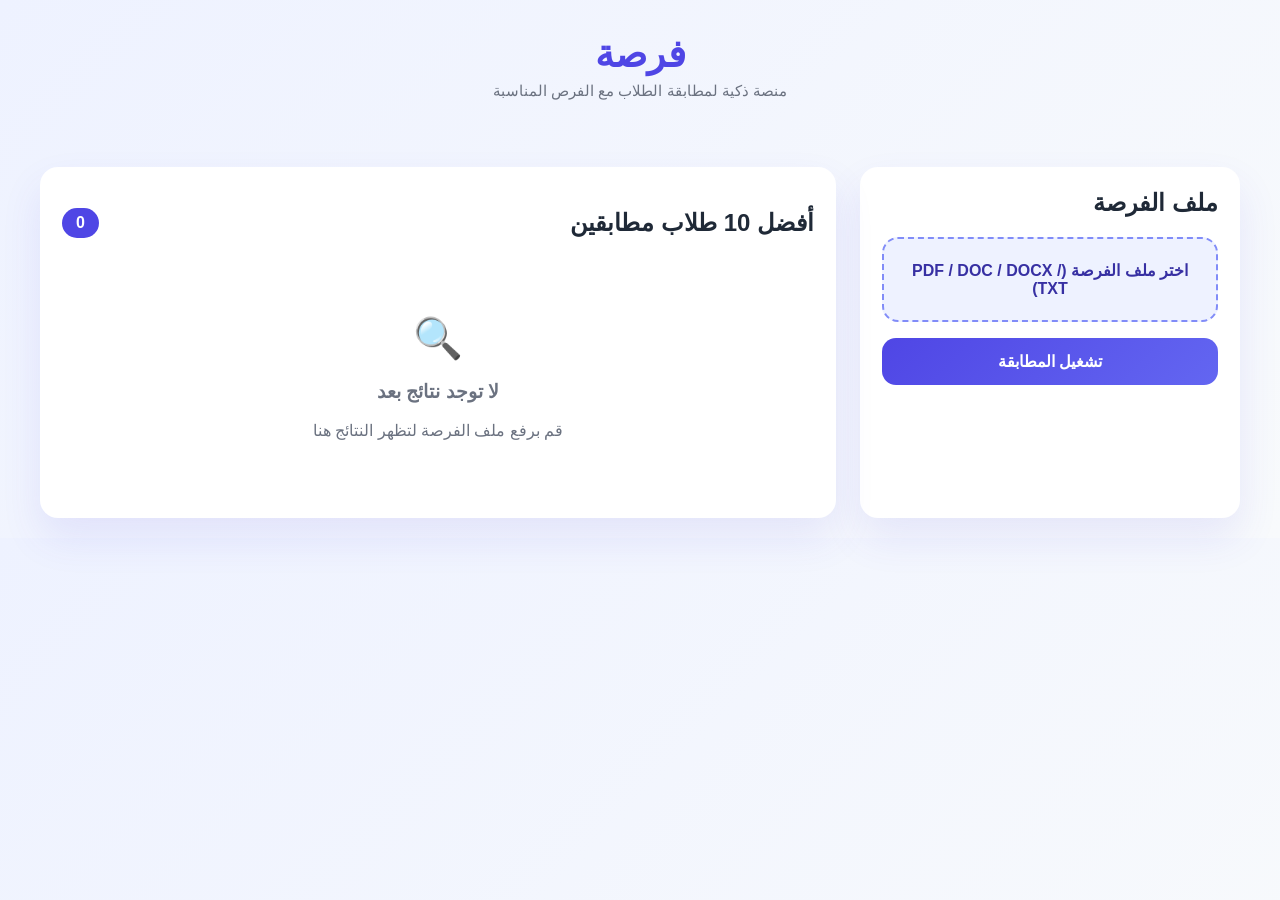
<file: kafka-proccess/dashboard-frontend/index.html>
<!DOCTYPE html>
<html lang="ar" dir="rtl">
<head>
    <meta charset="UTF-8" />
    <title>فرصة</title>
    <meta name="viewport" content="width=device-width, initial-scale=1.0" />
    <link rel="stylesheet" href="styles.css" />
</head>

<body>
<header class="site-header">
    <h1 class="site-title">فرصة</h1>
    <p class="site-tagline">منصة ذكية لمطابقة الطلاب مع الفرص المناسبة</p>
</header>

<div class="simple-page">
    <main class="simple-layout">
        <section class="simple-card upload-card">
            <h2>ملف الفرصة</h2>

            <form id="uploadForm" class="upload-form">
                <label for="opportunityFile" class="file-input-label">
                اختر ملف الفرصة (PDF / DOC / DOCX / TXT)
                <input
                type="file"
                id="opportunityFile"
                accept=".json,.pdf,.doc,.docx,.txt,application/json,application/pdf"
                required
                />
                </label>

                <button type="submit" class="primary-btn">تشغيل المطابقة</button>
                <div id="status" class="status"></div>
            </form>
        </section>

        <section class="simple-card results-card">
            <div class="results-header">
                <h2>أفضل 10 طلاب مطابقين</h2>
                <div class="badge" id="resultsCount">0</div>
            </div>

            <div id="resultsList" class="results-list">
                <div class="empty-state">
                    <div class="empty-icon">🔍</div>
                    <h3>لا توجد نتائج بعد</h3>
                    <p>قم برفع ملف الفرصة لتظهر النتائج هنا</p>
                </div>
            </div>
        </section>
    </main>
</div>

<script src="app.js"></script>
</body>
</html>
</file>
<file: kafka-proccess/dashboard-frontend/styles.css>
* {
  box-sizing: border-box;
  font-family: "Cairo", "Segoe UI", sans-serif;
}

body {
  margin: 0;
  background: linear-gradient(135deg, #eef2ff, #f8fafc);
  color: #1f2937;
}

.site-header {
  text-align: center;
  padding: 32px 12px;
}

.site-title {
  font-size: 38px;
  font-weight: 800;
  color: #4f46e5;
  margin: 0;
}

.site-tagline {
  margin-top: 6px;
  font-size: 15px;
  color: #6b7280;
}

.simple-page {
  padding: 20px;
}

.simple-layout {
  max-width: 1200px;
  margin: auto;
  display: grid;
  grid-template-columns: 380px 1fr;
  gap: 24px;
}

.simple-card {
  background: #fff;
  border-radius: 18px;
  padding: 22px;
  box-shadow: 0 20px 40px rgba(79, 70, 229, 0.1);
}

.upload-card h2 {
  margin-top: 0;
}

.upload-form {
  display: flex;
  flex-direction: column;
  gap: 16px;
}

.file-input-label {
  border: 2px dashed #818cf8;
  background: #eef2ff;
  border-radius: 16px;
  padding: 22px;
  text-align: center;
  cursor: pointer;
  font-weight: 700;
  color: #3730a3;
}

.file-input-label input {
  display: none;
}

.primary-btn {
  padding: 14px;
  border-radius: 14px;
  border: none;
  background: linear-gradient(135deg, #4f46e5, #6366f1);
  color: #fff;
  font-size: 16px;
  font-weight: 800;
  cursor: pointer;
}

.primary-btn:hover {
  box-shadow: 0 10px 25px rgba(79, 70, 229, 0.35);
}

.status {
  font-size: 14px;
  font-weight: 700;
}

.status.success {
  color: #047857;
}

.status.error {
  color: #b91c1c;
}

.results-header {
  display: flex;
  justify-content: space-between;
  align-items: center;
  margin-bottom: 18px;
}

.badge {
  background: #4f46e5;
  color: #fff;
  padding: 6px 14px;
  border-radius: 999px;
  font-weight: bold;
}

.results-list {
  display: flex;
  flex-direction: column;
  gap: 16px;
}

.student-card {
  display: grid;
  grid-template-columns: 1.5fr 2fr 120px;
  gap: 18px;
  padding: 18px;
  border-radius: 18px;
  background: #f9fafb;
  border: 1px solid #e5e7eb;
}

.student-name {
  font-size: 16px;
  font-weight: 800;
}

.student-email {
  font-size: 13px;
  color: #6b7280;
}

.student-meta div {
  margin-bottom: 4px; /* فصل كل وحدة على سطر كامل */
  font-size: 13px;
}

.chips {
  display: flex;
  flex-wrap: wrap;
  gap: 6px;
}

.chip {
  padding: 5px 12px;
  font-size: 12px;
  border-radius: 999px;
}

.chip.skill {
  background: #ecfeff;
  color: #0369a1; /* أزرق */
}

.chip.course {
  background: #fff4e6;
  color: #c2410c; /* برتقالي */
}


.similarity-badge {
  display: flex;
  align-items: center;
  justify-content: center;
}

.similarity-pill {
  display: inline-flex;
  align-items: center;
  justify-content: center;
  width: auto;
  height: auto;
  padding: 10px 14px;
  background: linear-gradient(135deg, #22c55e, #16a34a);
  color: #fff;
  font-weight: 800;
  font-size: 15px;
  border-radius: 999px;
  white-space: nowrap;
}

.empty-state {
  text-align: center;
  padding: 40px;
  color: #6b7280;
}

.empty-icon {
  font-size: 40px;
}

@media (max-width: 900px) {
  .simple-layout {
    grid-template-columns: 1fr;
  }

  .student-card {
    grid-template-columns: 1fr;
  }
}
</file>
